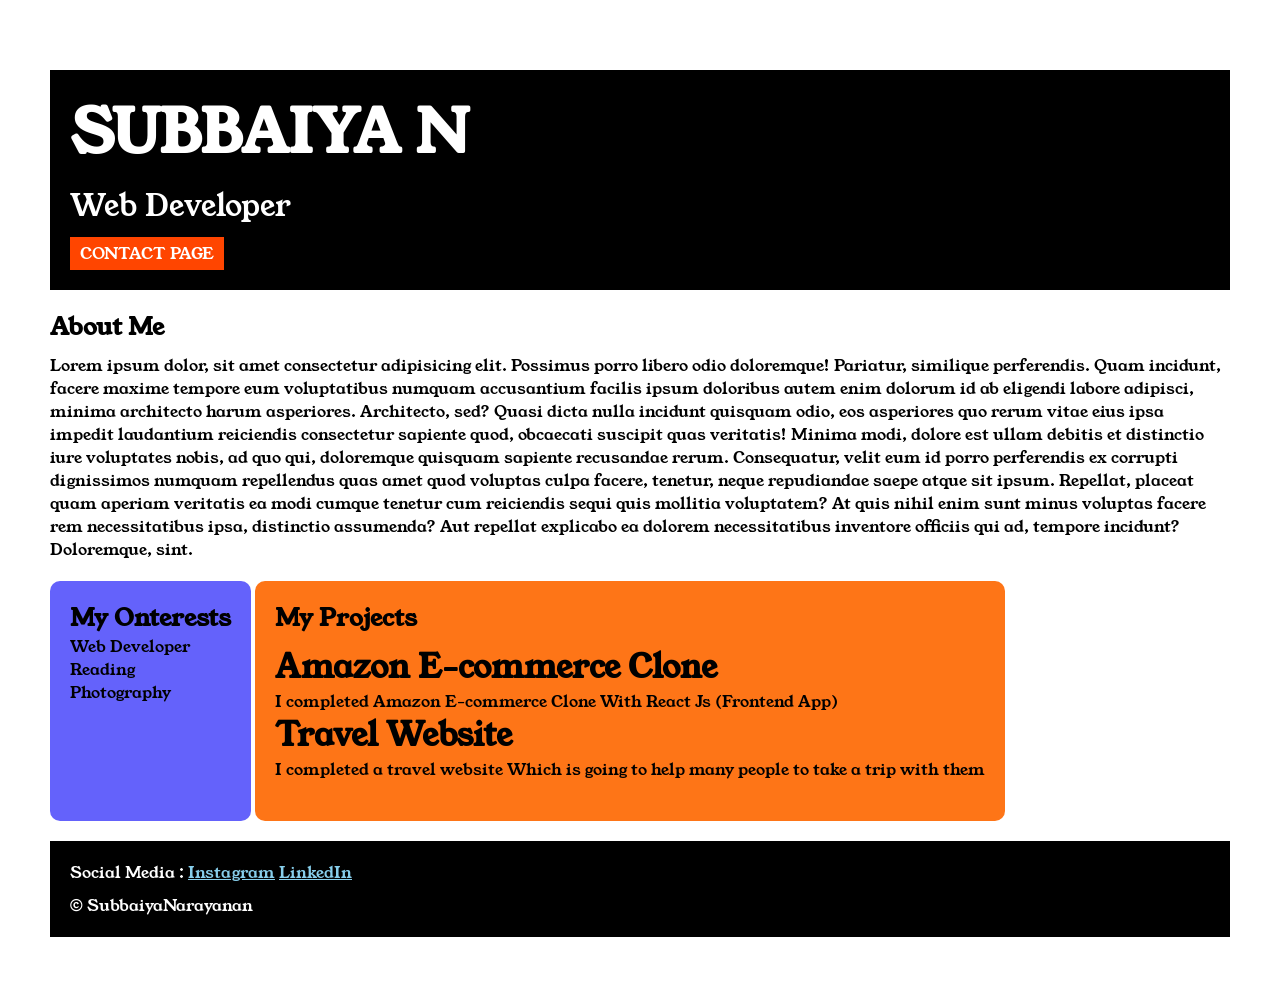
<file: index.html>
<!DOCTYPE html>
<html lang="en">
<head>
    <meta charset="UTF-8">
    <meta name="viewport" content="width=device-width, initial-scale=1.0">
    <title>Document</title>
    <link rel="stylesheet" href="style.css">
    <!-- IMPORT THE FONT THROUGH GOOGLE FONT -->
    <link rel="preconnect" href="https://fonts.googleapis.com">
    <link rel="preconnect" href="https://fonts.gstatic.com" crossorigin>
    <link href="https://fonts.googleapis.com/css2?family=Young+Serif&display=swap" rel="stylesheet">
</head>
<body>

<div class="container">

<div class="section-one">
<h1 class="section-one__name">SUBBAIYA N</h1>
<p class="section-one__role">Web Developer</p>
<a class="section-one__contact" target="_blank" href="Contact _form.html">CONTACT PAGE</a>
</div>

<div class="section-two">
<h2 class="section-two__title">About Me</h2>
<p class="section-two__desc">Lorem ipsum dolor, sit amet consectetur adipisicing elit. Possimus porro libero odio doloremque! Pariatur, similique perferendis. Quam incidunt, facere maxime tempore eum voluptatibus numquam accusantium facilis ipsum doloribus autem enim dolorum id ab eligendi labore adipisci, minima architecto harum asperiores. Architecto, sed? Quasi dicta nulla incidunt quisquam odio, eos asperiores quo rerum vitae eius ipsa impedit laudantium reiciendis consectetur sapiente quod, obcaecati suscipit quas veritatis! Minima modi, dolore est ullam debitis et distinctio iure voluptates nobis, ad quo qui, doloremque quisquam sapiente recusandae rerum. Consequatur, velit eum id porro perferendis ex corrupti dignissimos numquam repellendus quas amet quod voluptas culpa facere, tenetur, neque repudiandae saepe atque sit ipsum. Repellat, placeat quam aperiam veritatis ea modi cumque tenetur cum reiciendis sequi quis mollitia voluptatem? At quis nihil enim sunt minus voluptas facere rem necessitatibus ipsa, distinctio assumenda? Aut repellat explicabo ea dolorem necessitatibus inventore officiis qui ad, tempore incidunt? Doloremque, sint.</p>
</div>

<div class="section-three">

<h2 class="section-three__title">My Onterests</h2>
<ul class="section-three__desc">
    <li>Web Developer</li>
    <li>Reading</li>
    <li>Photography</li>
</ul>

</div>

<div class="section-four">

<h2 class="section-four__title">My Projects</h2>
 
<ul class="section-four__desc">
    <li>
    <h1>Amazon E-commerce Clone</h1>
    <p>I completed Amazon E-commerce Clone With React Js (Frontend App)</p> 
    </li>

    <li>
    <h1>Travel Website</h1>
    <p>I completed a travel website Which is going to help many people to take a trip with them</p>
    </li>
</ul>

</div>

<div class="section-five">

<p class="section-five__title">Social Media :
     <a href="#">Instagram</a>
     <a href="#">LinkedIn</a>
</p>

<p class="section-five__desc">&copy SubbaiyaNarayanan</p>

</div>

</div>
</body>
</html>
</file>
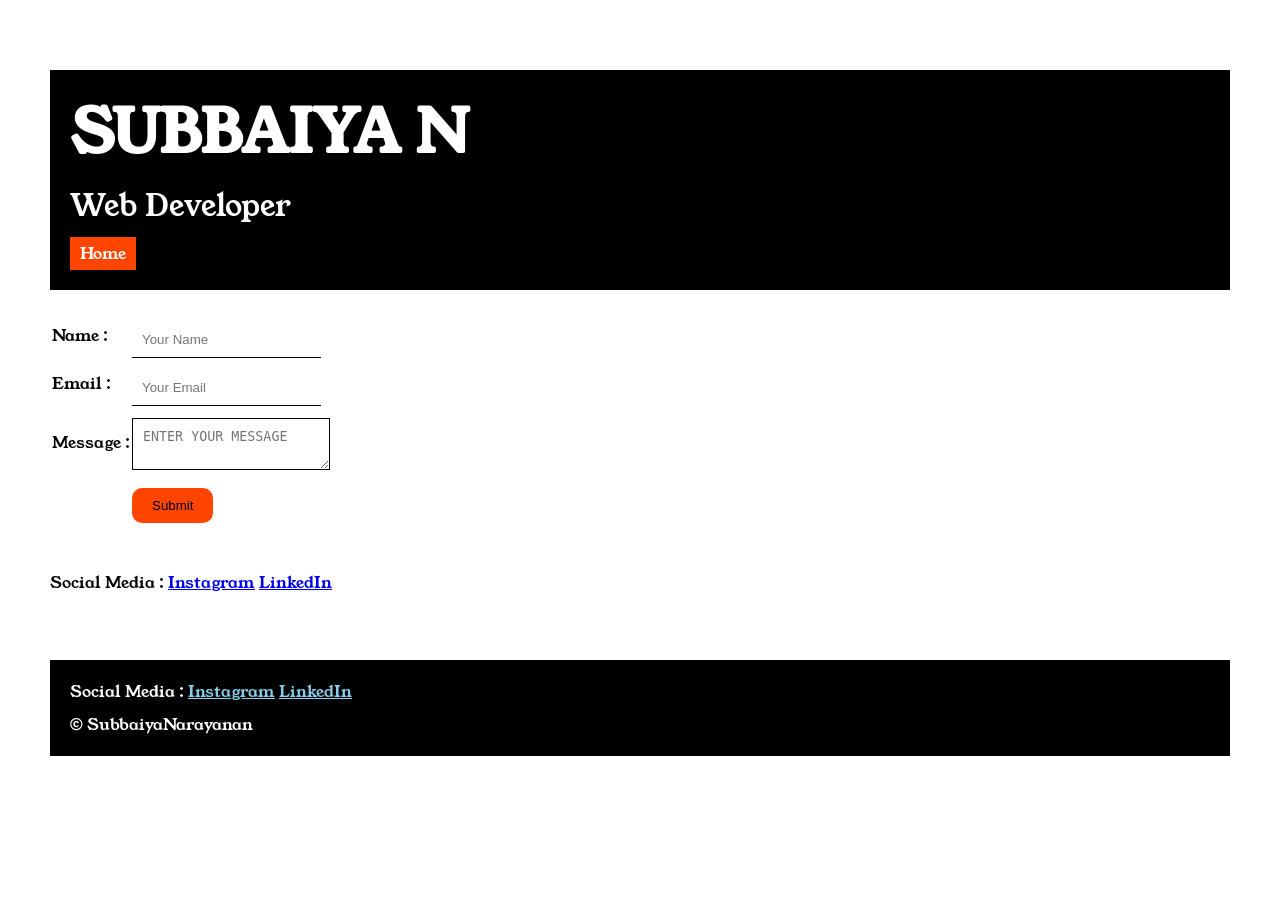
<file: Contact _form.html>
<!doctype html>
<html lang="en">
  <head>
    <meta charset="UTF-8" />
    <meta name="viewport" content="width=device-width, initial-scale=1.0" />
    <title>ContactForm</title>
    <link rel="stylesheet" href="style.css" />
    <link rel="preconnect" href="https://fonts.googleapis.com" />
    <link rel="preconnect" href="https://fonts.gstatic.com" crossorigin />
    <link
      href="https://fonts.googleapis.com/css2?family=Young+Serif&display=swap"
      rel="stylesheet"
    />
  </head>
  <body>
    <div class="container">
      <div class="section-one">
        <h1 class="section-one__name">SUBBAIYA N</h1>
        <p class="section-one__role">Web Developer</p>
        <a class="section-one__contact" target="_blank" href="Portfolio.html"
          >Home</a
        >
      </div>

      <div class="contact-form">

      <form action="">
        <table>
          <tr>
            <td>Name :</td>
            <td><input class="contact-form__input" type="text" placeholder="Your Name" /></td>
          </tr>

          <tr>
            <td>Email :</td>
            <td><input class="contact-form__input"  type="email" placeholder="Your Email" /></td>
          </tr>

          <tr>
            <td>Message :</td>
            <td>
              <textarea class="contact-form__textarea" 
                name=""
                id=""
                placeholder="ENTER YOUR MESSAGE"
              ></textarea>
            </td>
          </tr>
          <tr>
            <td></td>
            <td><input class="contact-form__submit"  type="submit" /></td>
          </tr>
        </table>
      </form>

      </div>

      <br /><br />
      <p>
        Social Media :
        <a href="#">Instagram</a>
        <a href="#">LinkedIn</a>
      </p>
      <br /><br />
      <div class="section-five">
        <p class="section-five__title">
          Social Media :
          <a href="#">Instagram</a>
          <a href="#">LinkedIn</a>
        </p>

        <p class="section-five__desc">&copy SubbaiyaNarayanan</p>
      </div>
    </div>
  </body>
</html>
</file>
<file: style.css>
*{
    padding: 0;
    margin: 0;
   
}

body{
     font-family: "Young Serif", serif;
     
}

.container{
     padding: 50px;
     
}

.section-one{
    background-color: black;
    color: white;
    padding: 20px;
}

.section-one__contact{
    background-color: orangered;
    color: white;
    text-decoration: none;
    padding-left: 10px;
    padding-right: 10px;
    padding-top: 5px;
    padding-bottom: 5px;
    display: inline-block;
    margin-top: 10px;

}

.section-one__name{
    font-size: 60px;
}

.section-one__role{
    font-size: 30px;
    margin-top: 10px;
}

.section-one,.section-two,.section-three,.section-four,.section-five{
        margin-top: 20px;
}

.section-one__desc,.section-two__desc,.section-three_desc,.section-four__desc,.section-five__desc{
        margin-top: 10px;
}

.section-five{
     background-color: black;
     color: white;
     padding: 20px;
}

.section-five__title a{
    color: skyblue;
}

.section-three li,.section-four li{
    list-style: none;
}

.section-three{
    background-color: #6462fb;
    color: black;
    padding: 20px;
    display: inline-block;
    height: 200px;
    border-radius: 10px;
    vertical-align: top;

}

.section-four{
    background-color: #fe7517;
    color: black;
    padding: 20px;
    display: inline-block;
    height: 200px;
    border-radius: 10px;
    vertical-align: top;
    
}

/* CONTACT FORM STYLIG BELOW : */


.contact-form{
    margin-top: 20px;
}

.contact-form__input,.contact-form__textarea,.contact-form__submit{
    margin-top: 10px;
}

.contact-form__input{
     
    padding: 10px;
    border: none;
    border-bottom:1px solid black ;
}

.contact-form__textarea{
     
    padding: 10px;
    border: none;
    border:1px solid black ;
}

.contact-form__submit{
     padding-top: 10px;
     padding-bottom: 10px;
     padding-left:20px;
     padding-right: 20px;
     background-color:orangered ;
     color: black;
     border: none;
     border-radius: 10px;
}
</file>
